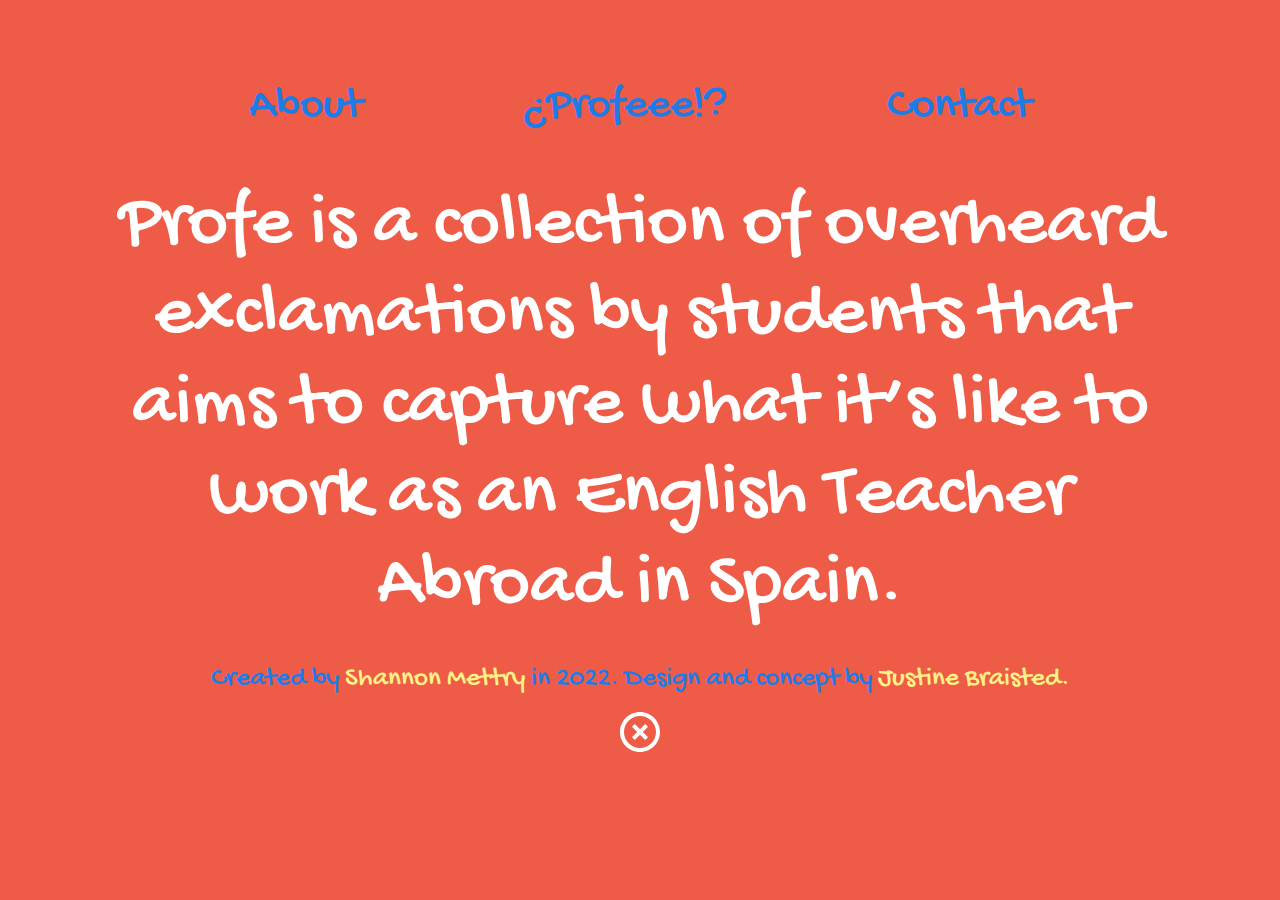
<file: about.html>
<!DOCTYPE html>
<html lang="en">
<head>
    <meta charset="UTF-8">
    <meta http-equiv="X-UA-Compatible" content="IE=edge">
    <meta name="viewport" content="width=device-width, initial-scale=1.0">
    <title>About</title>
    <!-- Tab Icon-->
    <link rel="icon" class="icon" href="./quote.svg" />
    <!-- Stylesheet -->
    <link rel="stylesheet" href="main2.css">
</head>
<body>

    <main class="main-2">
      <script id="nav" src="nav.js"></script>

    <h1 class="about">Profe is a collection of overheard exclamations by students that aims to capture what it’s like to work as an English Teacher Abroad in Spain.</h1>
        
        <h5>Created by <a class= "emphasis" href="https://www.linkedin.com/in/shannon-mettry/"  target=”_blank”>Shannon Mettry</a> in 2022. Design and concept by <a class="emphasis" href="https://www.justinebraisted.com/"  target=”_blank”>Justine Braisted.</a></h5>
    
        <div class="x-icon"><a href="index.html"><img src="x.svg" alt="x icon"></a></div>

    </main>
</body>
</html>
</file>
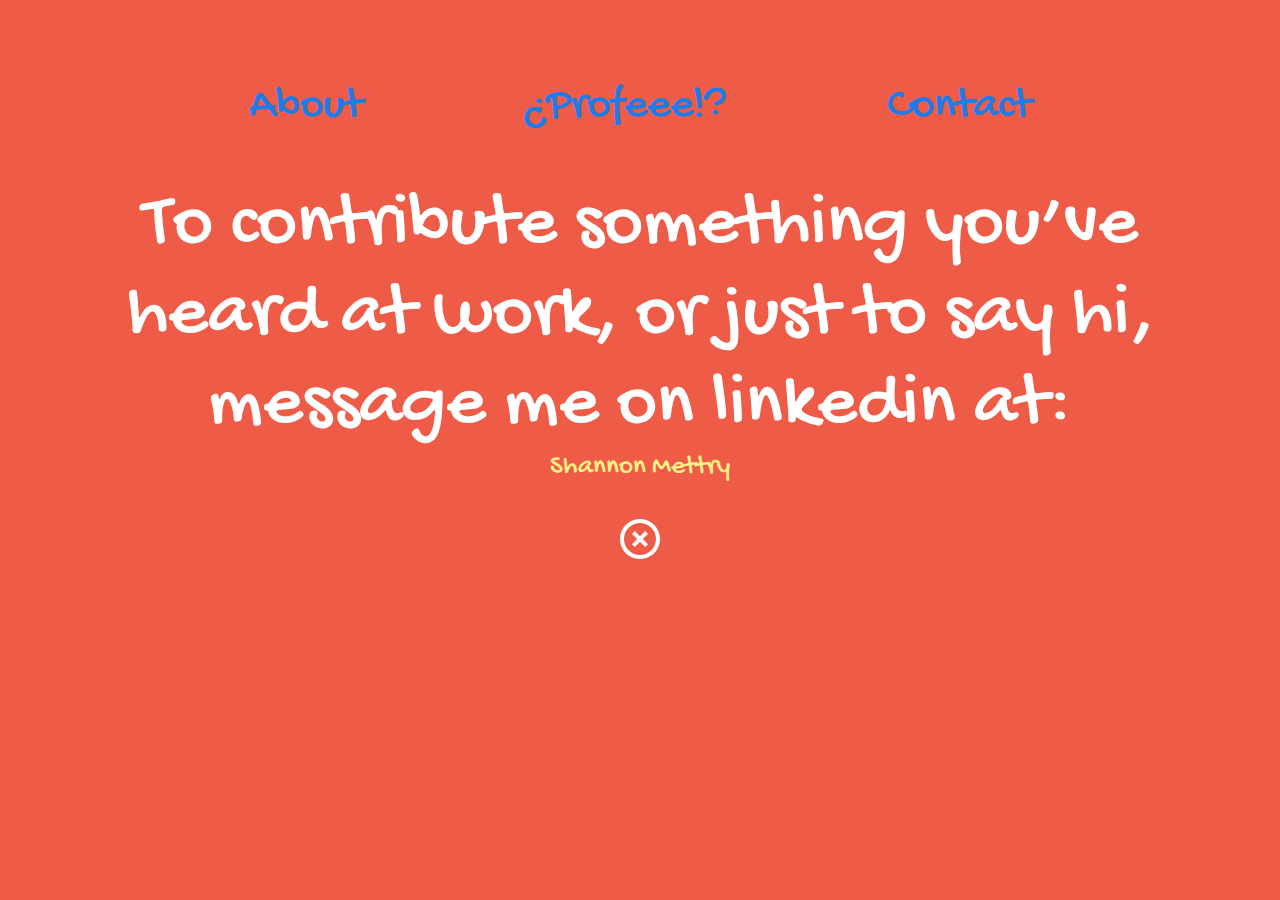
<file: contact.html>
<!DOCTYPE html>
<html lang="en">
<head>
    <meta charset="UTF-8">
    <meta http-equiv="X-UA-Compatible" content="IE=edge">
    <meta name="viewport" content="width=device-width, initial-scale=1.0">
    <title>¿Profee!?</title>
    <link rel="stylesheet" href="main2.css">
    <!-- Tab Icon-->
    <link rel="icon" class="icon" href="./quote.svg" />

</head>
<body>
    
 <main class="main-2">
  <script id="nav" src="nav.js"></script>

   <div class="contact">To contribute something you’ve heard at work, or just to say hi, message me on
    linkedin at:</div>
    <div class="shan"> <a class="shannon" href="https://www.linkedin.com/in/shannon-mettry/" target=”_blank”>Shannon Mettry</a></div>
   

    <div class="x-icon"><a href="index.html"><img src="x.svg" alt="x icon"></a></div>
  </main> 
</body>
</html>
</file>
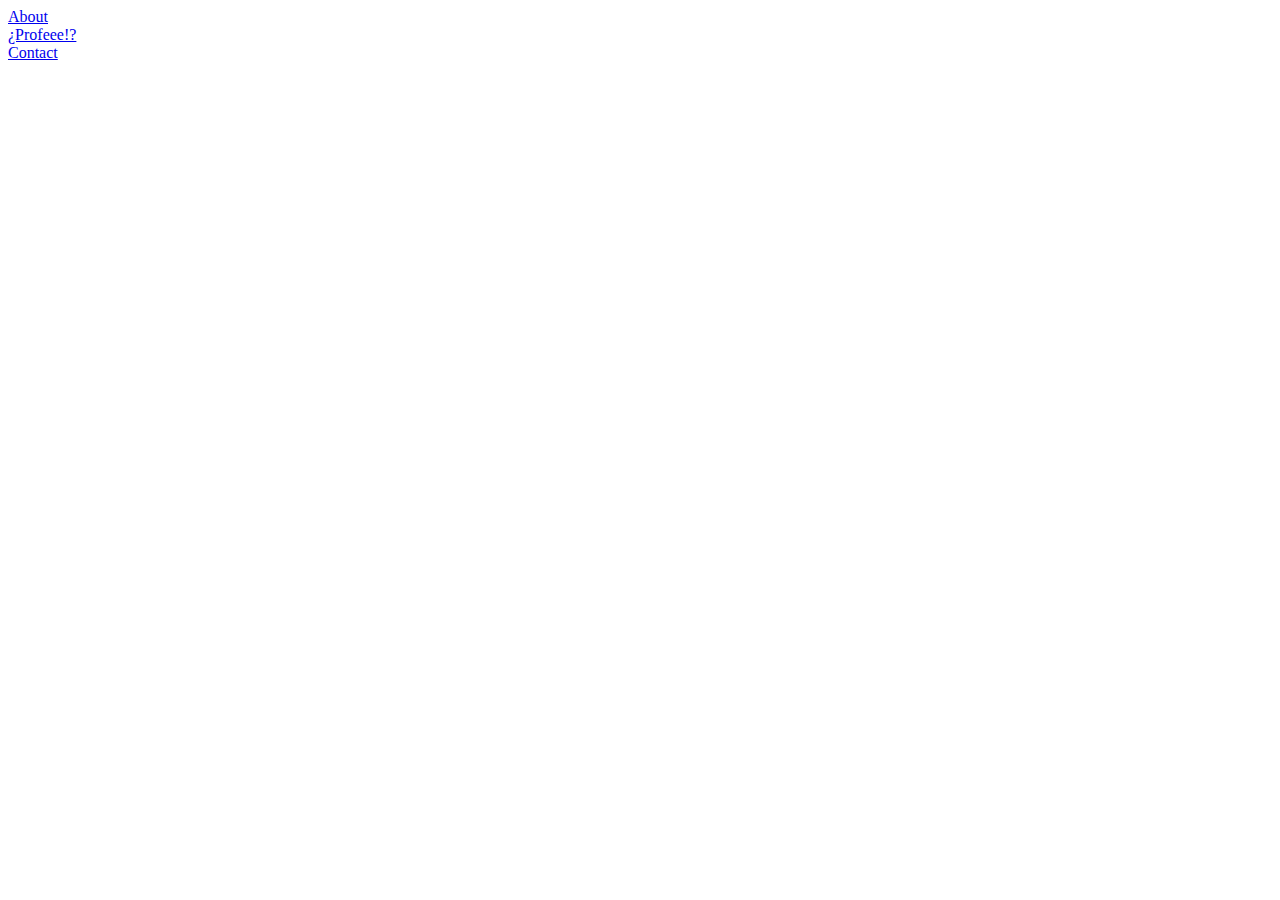
<file: nav.html>
<!DOCTYPE html>
<html lang="en">
<head>
    <meta charset="UTF-8">
    <meta http-equiv="X-UA-Compatible" content="IE=edge">
    <meta name="viewport" content="width=device-width, initial-scale=1.0">
    <title>¿Profe?</title>
    <script src="https://code.jquery.com/jquery-1.10.2.js"></script>

</head>
<body>

    <div class="nav-container" id="nav">
        <div><a class="nav-link" href="about.html">About</a></div>
        <div>
          <a class="align-self-start text-center" href="index.html"
            >¿Profeee!?</a
          >
        </div>
        <div class=""><a class="nav-link" href="contact.html">Contact</a></div>
      </div>
    
</body>
</html>
</file>
<file: main2.css>
@import url("https://fonts.googleapis.com/css2?family=Noto+Serif+Display&family=Oswald&family=Shizuru&display=swap");
@import url("https://fonts.googleapis.com/css2?family=Gochi+Hand&display=swap");
@import url("https://fonts.googleapis.com/css2?family=Oswald:wght@200&display=swap");

* {
  margin: 0;
  padding: 0;
  box-sizing: 0;
  background-color: rgb(238, 92, 72);
}

/* Global */
a {
  text-decoration: none;
  color: rgb(255, 241, 134);
  cursor: pointer;
}

/* Heard at Work */
.main-2 {
  display: flex;
  flex-direction: column;
  color: #fff;
  background: rgb(238, 92, 72);
  height: 70vh;
  padding: 5rem 5rem;
  justify-content: space-between;
}

.nav-container {
  display: flex;
  flex-direction: row;
  justify-content: center;
  align-items: center;
  font-size: 5vh;
  gap: 10rem;
  align-items: center;
  font-weight: 50;
  font-family: "Gochi Hand", cursive;
  color: rgb(31, 124, 230);
}

.nav-container a {
  color: rgb(31, 124, 230);
}

.contact,
.about {
  display: flex;
  flex-direction: column;
  align-items: center;
  justify-content: center;
  font-family: "Gochi Hand", cursive;
  text-align: center;
  padding-top: 3rem;
  font-size: 6vw;
  font-weight: 30;
}

h5 {
  font-family: "Gochi Hand", cursive;
  font-size: 3vh;
  font-weight: 40;
  text-align: center;
  padding-bottom: 0.8rem;
  padding-top: 2rem;
  color: rgb(31, 124, 230);
  transition: 0.6s;
}

.x-icon {
  display: flex;
  align-items: center;
  justify-content: center;
}

.icon {
  color: white;
  background-color: aliceblue;
}

img {
  height: 3rem;
  transition: 200ms;
}

img:hover {
  transform: scale(1.2);
}

a:hover {
  color: rgb(255, 241, 134);
  transition: 0.6s;
}

.emphasis {
  color: rgb(255, 241, 134);
  transition: 0.6s;
}

.shan {
  display: flex;
  align-items: center;
  justify-content: center;
  font-weight: 40;
  font-size: 3vh;
  padding-bottom: 2rem;
  font-family: "Gochi Hand", cursive;
  transition: 0.6s;
}

.shan:hover a {
  color: rgb(31, 124, 230);
}

@media screen and (max-width: 900px) and (min-width: 600px),
  (min-width: 1100px) {
  .main-2 {
    height: fit-content;
  }
}

@media only screen and (max-width: 600px) {
  .nav-container {
    display: flex;
    align-items: center;
    justify-content: center;
    font-size: 3.5vh;
    gap: 1.5rem;
  }
}
</file>
